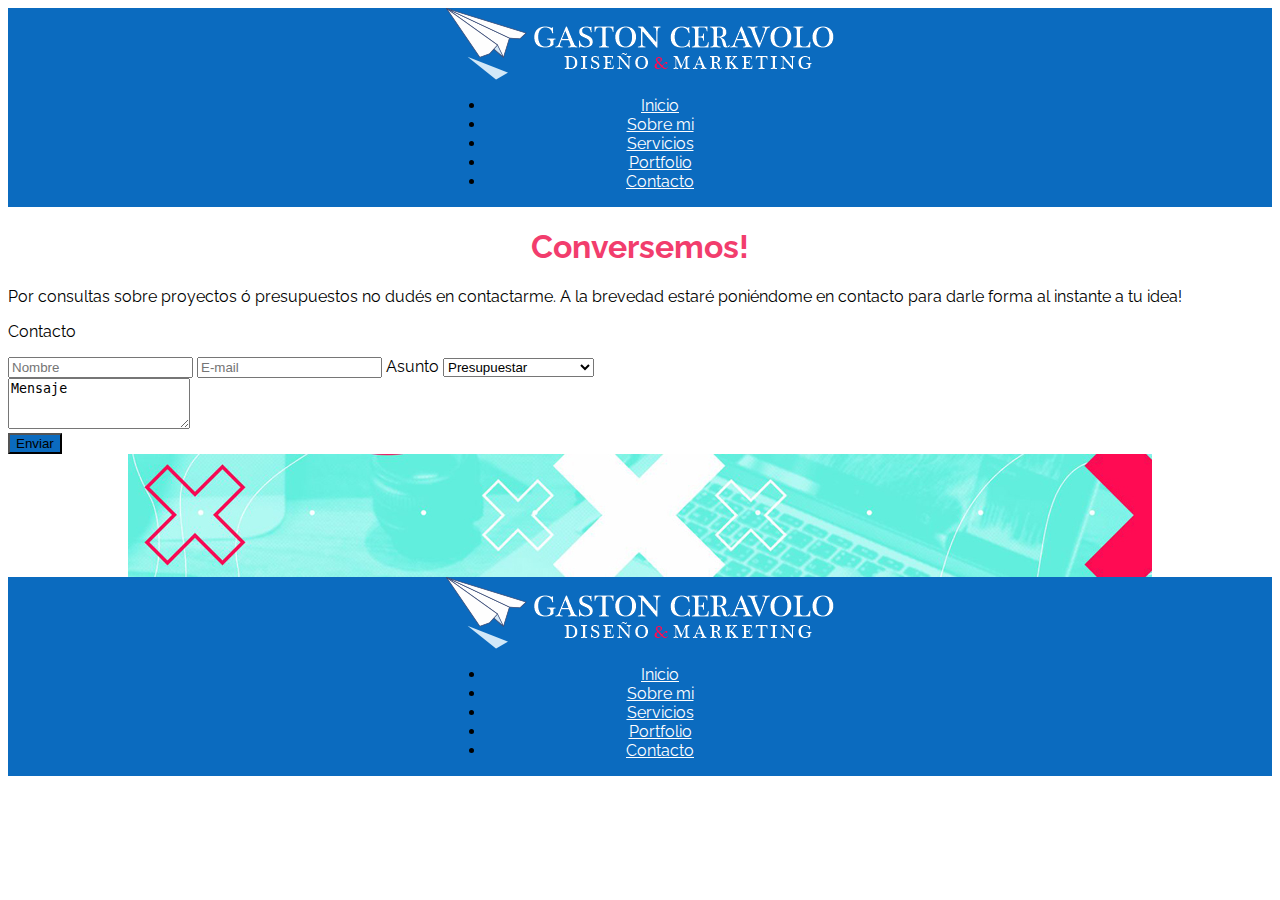
<file: contacto.html>
<!DOCTYPE html>
<html lang="es">
<head>
	<meta charset="UTF-8">
	<meta name="viewport" content="width=device-width, initial-scale=1.0">
	<title>Gaston Ceravolo - Portfolio - Contacto</title>
    <link href="https://fonts.googleapis.com/css2?family=Raleway:wght@300;400;900&display=swap" rel="stylesheet"> 
    <link rel="stylesheet" href="https://cdn.jsdelivr.net/npm/bootstrap@4.5.3/dist/css/bootstrap.min.css" integrity="sha384-TX8t27EcRE3e/ihU7zmQxVncDAy5uIKz4rEkgIXeMed4M0jlfIDPvg6uqKI2xXr2" crossorigin="anonymous">
    <link rel="stylesheet" href="css/style.css">
    <link rel="stylesheet" href="https://use.fontawesome.com/releases/v5.8.1/css/all.css" integrity="sha384-50oBUHEmvpQ+1lW4y57PTFmhCaXp0ML5d60M1M7uH2+nqUivzIebhndOJK28anvf" crossorigin="anonymous">
</head>
<body>
 <section id="nav" class="container-fluid divPadre fondoNavFooter">
    <div class="row">
   		<div class="col-md-4 ">
            <img src="img/logo header.png" alt="logo header">
      </div> 
            
      <div class="col-md-8">
            <ul class="nav justify-content-end">
              <li class="nav-item">
                <a class="a nav-link" href="index.html">Inicio</a>
              </li>
              <li class="nav-item">
                <a class="a nav-link" href="sobre-mi.html">Sobre mi</a>
              </li>
              <li class="nav-item">
                <a class="a nav-link" href="servicios.html">Servicios</a>
              </li>
              <li class="nav-item">
                <a class="a nav-link" href="portfolio.html">Portfolio</a>
              </li>
              <li class="nav-item">
                <a class="a nav-link" href="contacto.html">Contacto</a>
              </li>
            </ul>
    	</div>	
 </section>   


<section>
  <div class="container">
    <div class="row">
      <div class="col-xl-4">
        <h1 class="h1 text-center my-4 divPadre">Conversemos!</h2>
        <p class="text-center w-responsive mx-auto mb-5">Por consultas sobre proyectos ó presupuestos no dudés en contactarme. A la brevedad estaré poniéndome en contacto para darle forma al instante a tu idea!</p>
      </div>

      <div class="col-xl-8">
        <form class="text-center border border-light p-5" action="#!">

              <p class="h4 mb-4">Contacto</p>

              <input type="text" id="defaultContactFormName" class="form-control mb-4" placeholder="Nombre">
              <input type="email" id="defaultContactFormEmail" class="form-control mb-4" placeholder="E-mail">

              <label>Asunto</label>
              <select class="browser-default custom-select mb-4">
                  <option value="1" selected>Presupuestar</option>
                  <option value="2">Consultar por servicio</option>
                  <option value="3">Otro</option>
              </select>

              <div class="form-group">
                  <textarea class="form-control rounded-0" id="exampleFormControlTextarea2" rows="3" placeholder="Message">Mensaje</textarea>
              </div>
              <button class="btn btn-info btn-block" type="submit">Enviar</button>
        </form>
      </div>
    </div>
  </section>

 <section id="banner" class="container-fluid"> 
    <div class="row divPadre">
      <div class="col-lg-12 col-xs-12">
         <img class="d-block w-100" src="img/banner.jpg" alt="este banner llevaria un texto breve dentro">
      </div> 
    </div> 
 </section>    

 <section id="footer" class="divPadre fondoNavFooter">   
  <div class="container-fluid footer">
  	<div class="row">
      <div class="col-md-4">
            <img src="img/logo header.png" alt="logo header">
      </div> 
            
      <div class="col-md-8">
            <ul class="nav justify-content-end">
              <li class="nav-item">
                <a class="a nav-link active" href="index.html">Inicio</a>
              </li>
              <li class="nav-item">
                <a class="a nav-link" href="sobre-mi.html">Sobre mi</a>
              </li>
              <li class="nav-item">
                <a class="a nav-link" href="servicios.html">Servicios</a>
              </li>
              <li class="nav-item">
                <a class="a nav-link" href="portfolio.html">Portfolio</a>
              </li>
              <li class="nav-item">
                <a class="a nav-link" href="contacto.html">Contacto</a>
              </li>
            </ul>
      </div>  
    </div>  
   </div>
 </section>   

<script src="https://code.jquery.com/jquery-3.5.1.slim.min.js" integrity="sha384-DfXdz2htPH0lsSSs5nCTpuj/zy4C+OGpamoFVy38MVBnE+IbbVYUew+OrCXaRkfj" crossorigin="anonymous"></script>
<script src="https://cdn.jsdelivr.net/npm/bootstrap@4.5.3/dist/js/bootstrap.bundle.min.js" integrity="sha384-ho+j7jyWK8fNQe+A12Hb8AhRq26LrZ/JpcUGGOn+Y7RsweNrtN/tE3MoK7ZeZDyx" crossorigin="anonymous"></script>
</body>
</html>
</file>
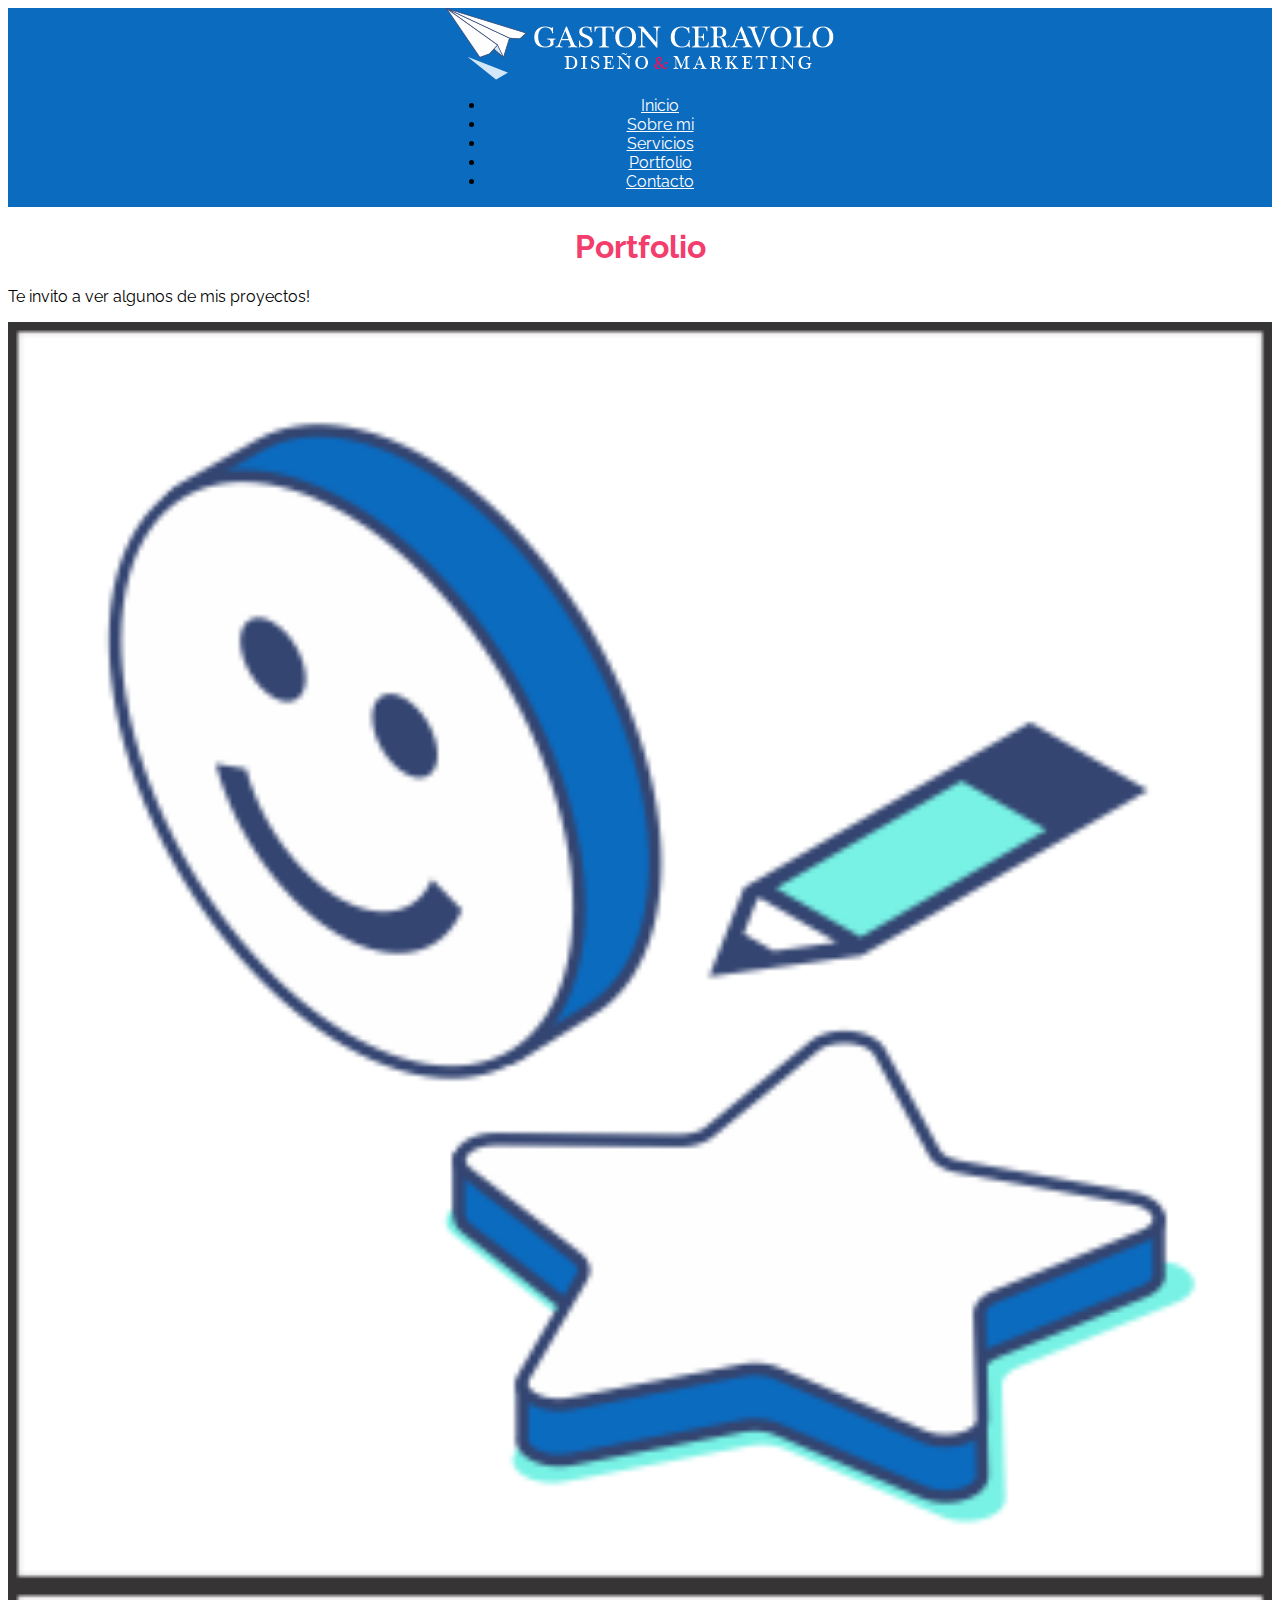
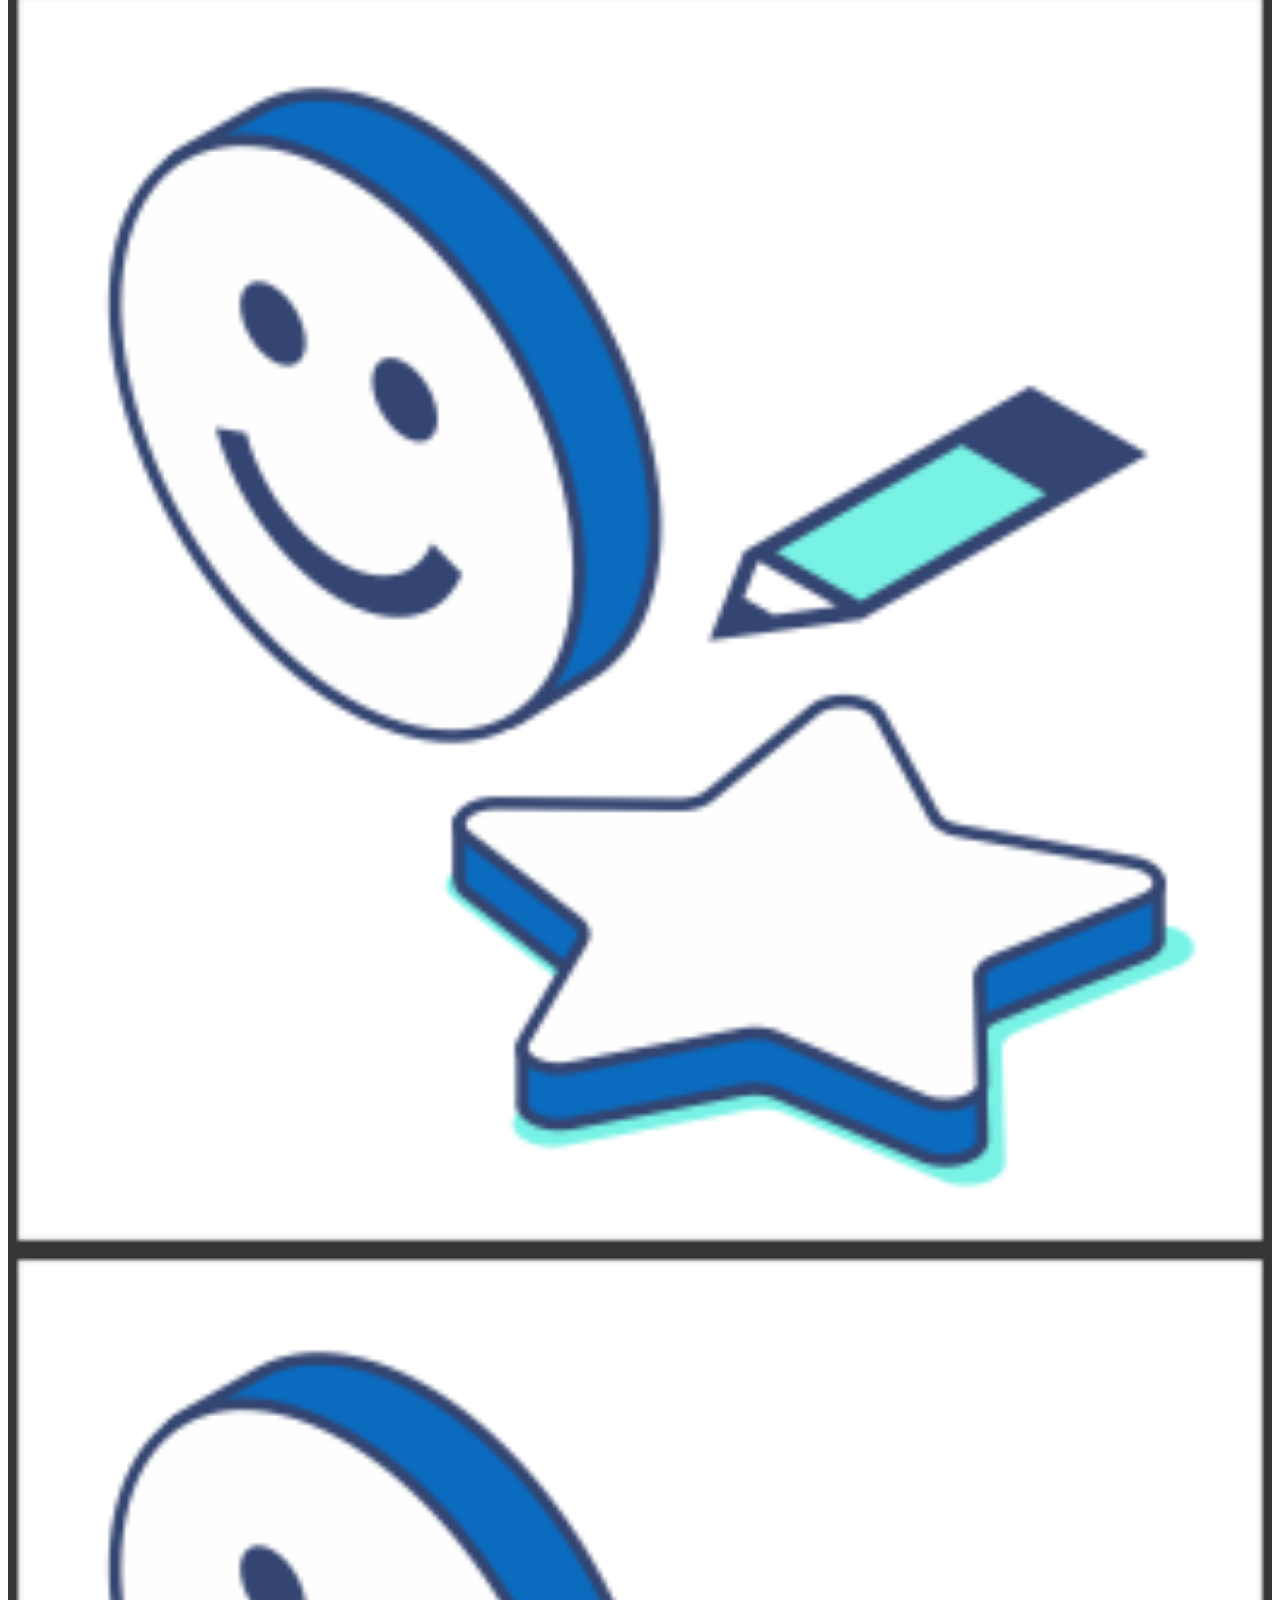
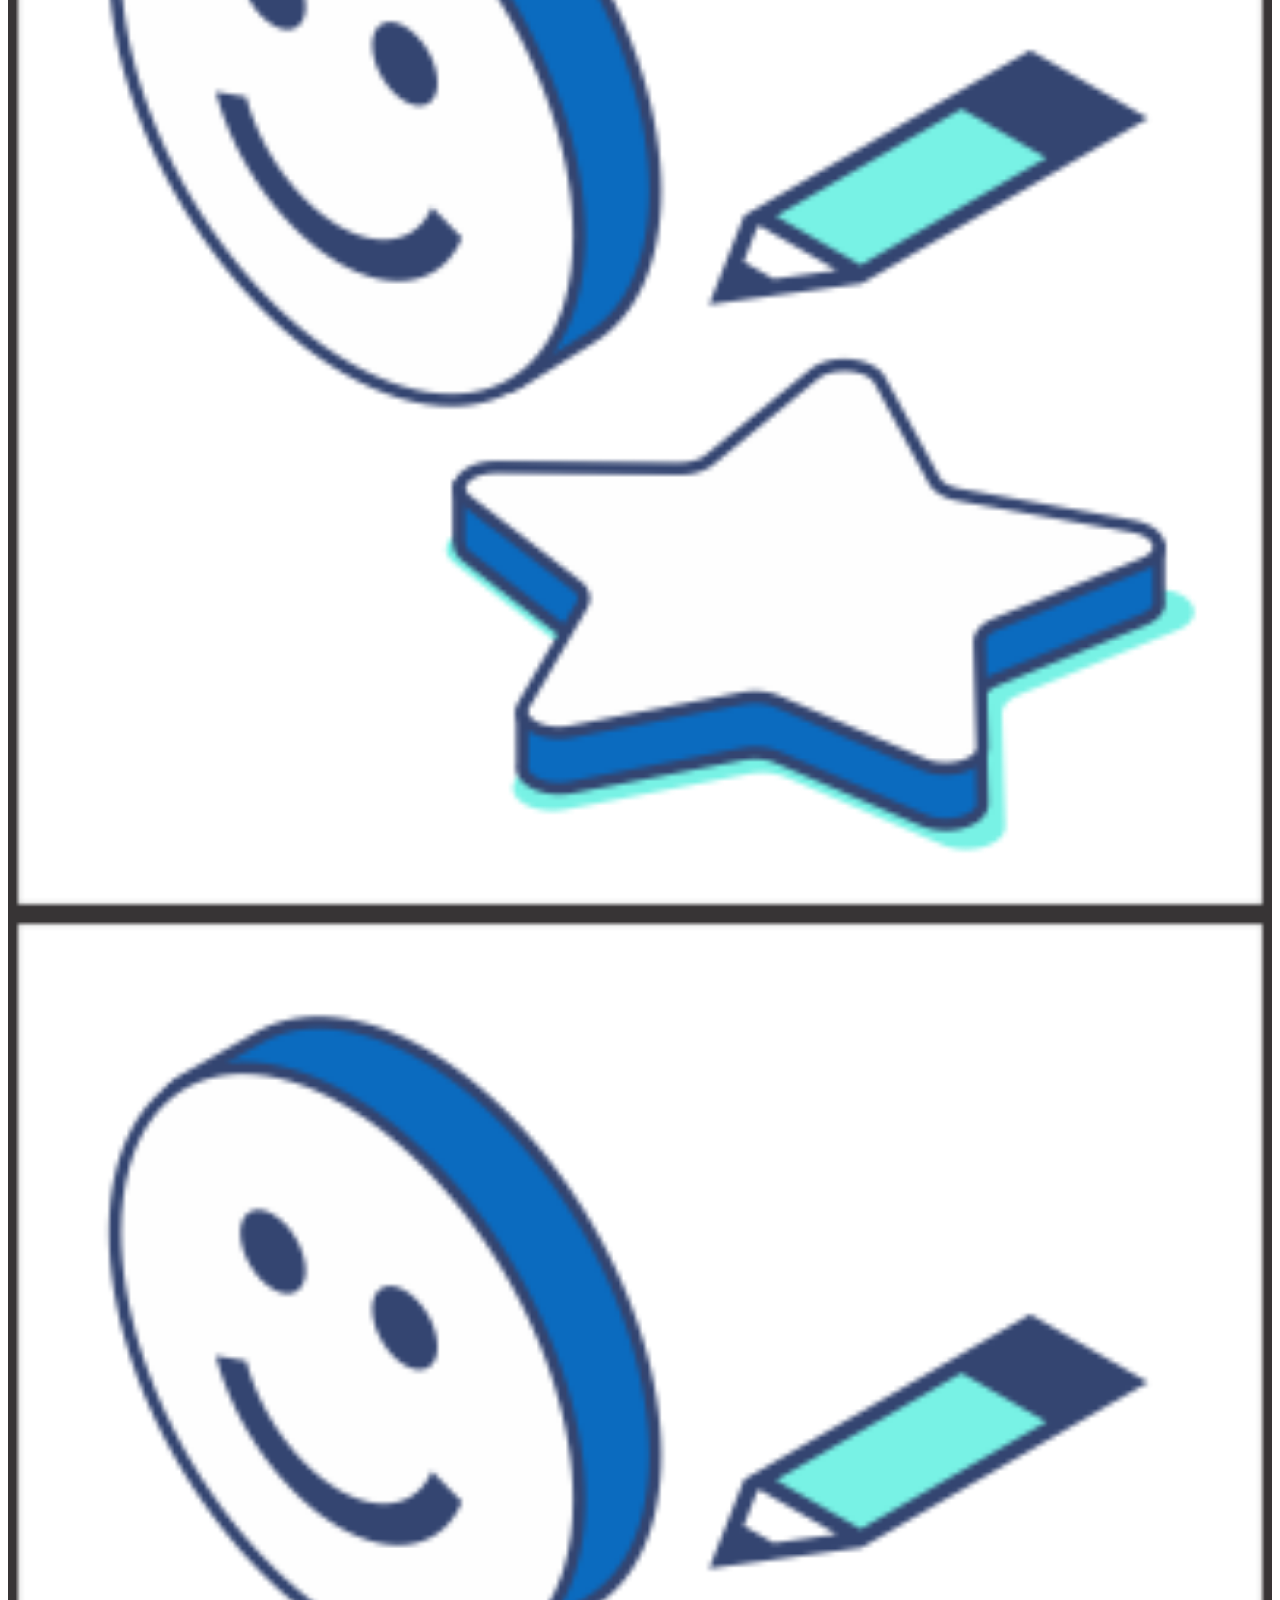
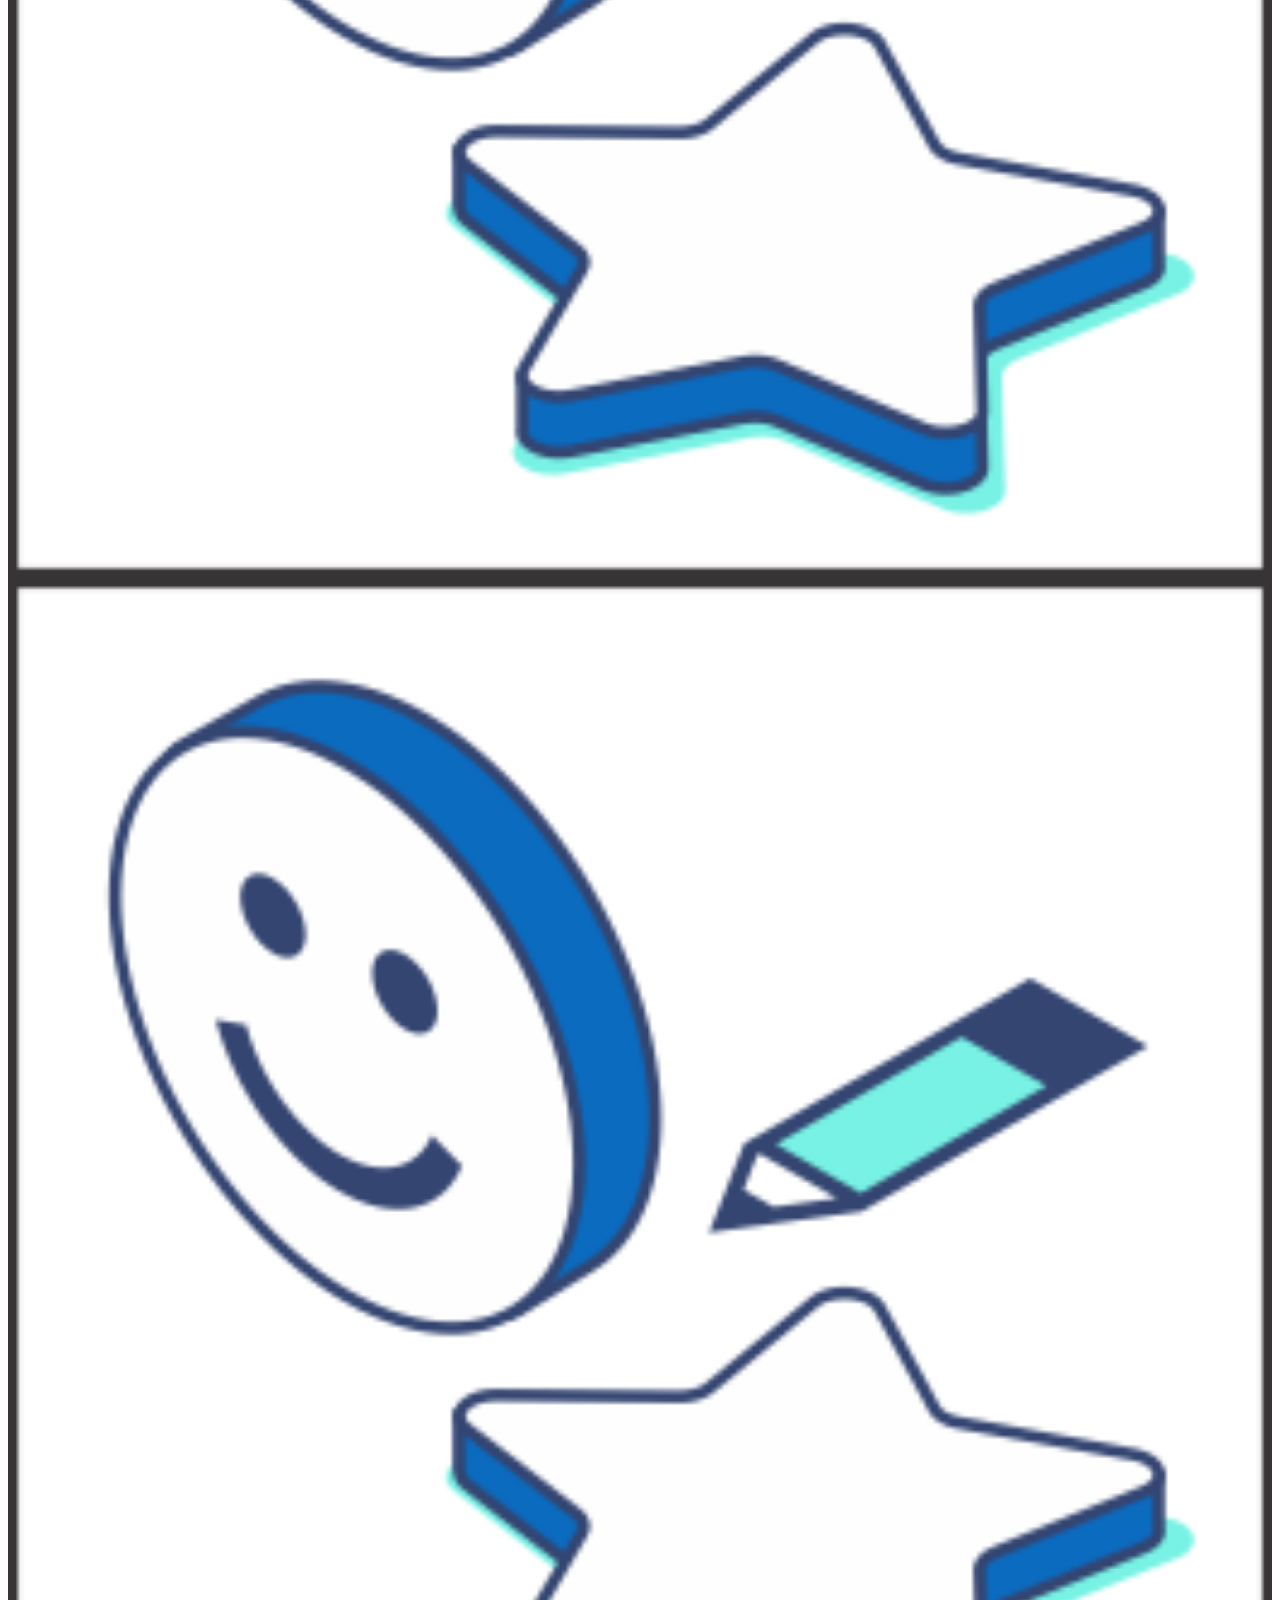
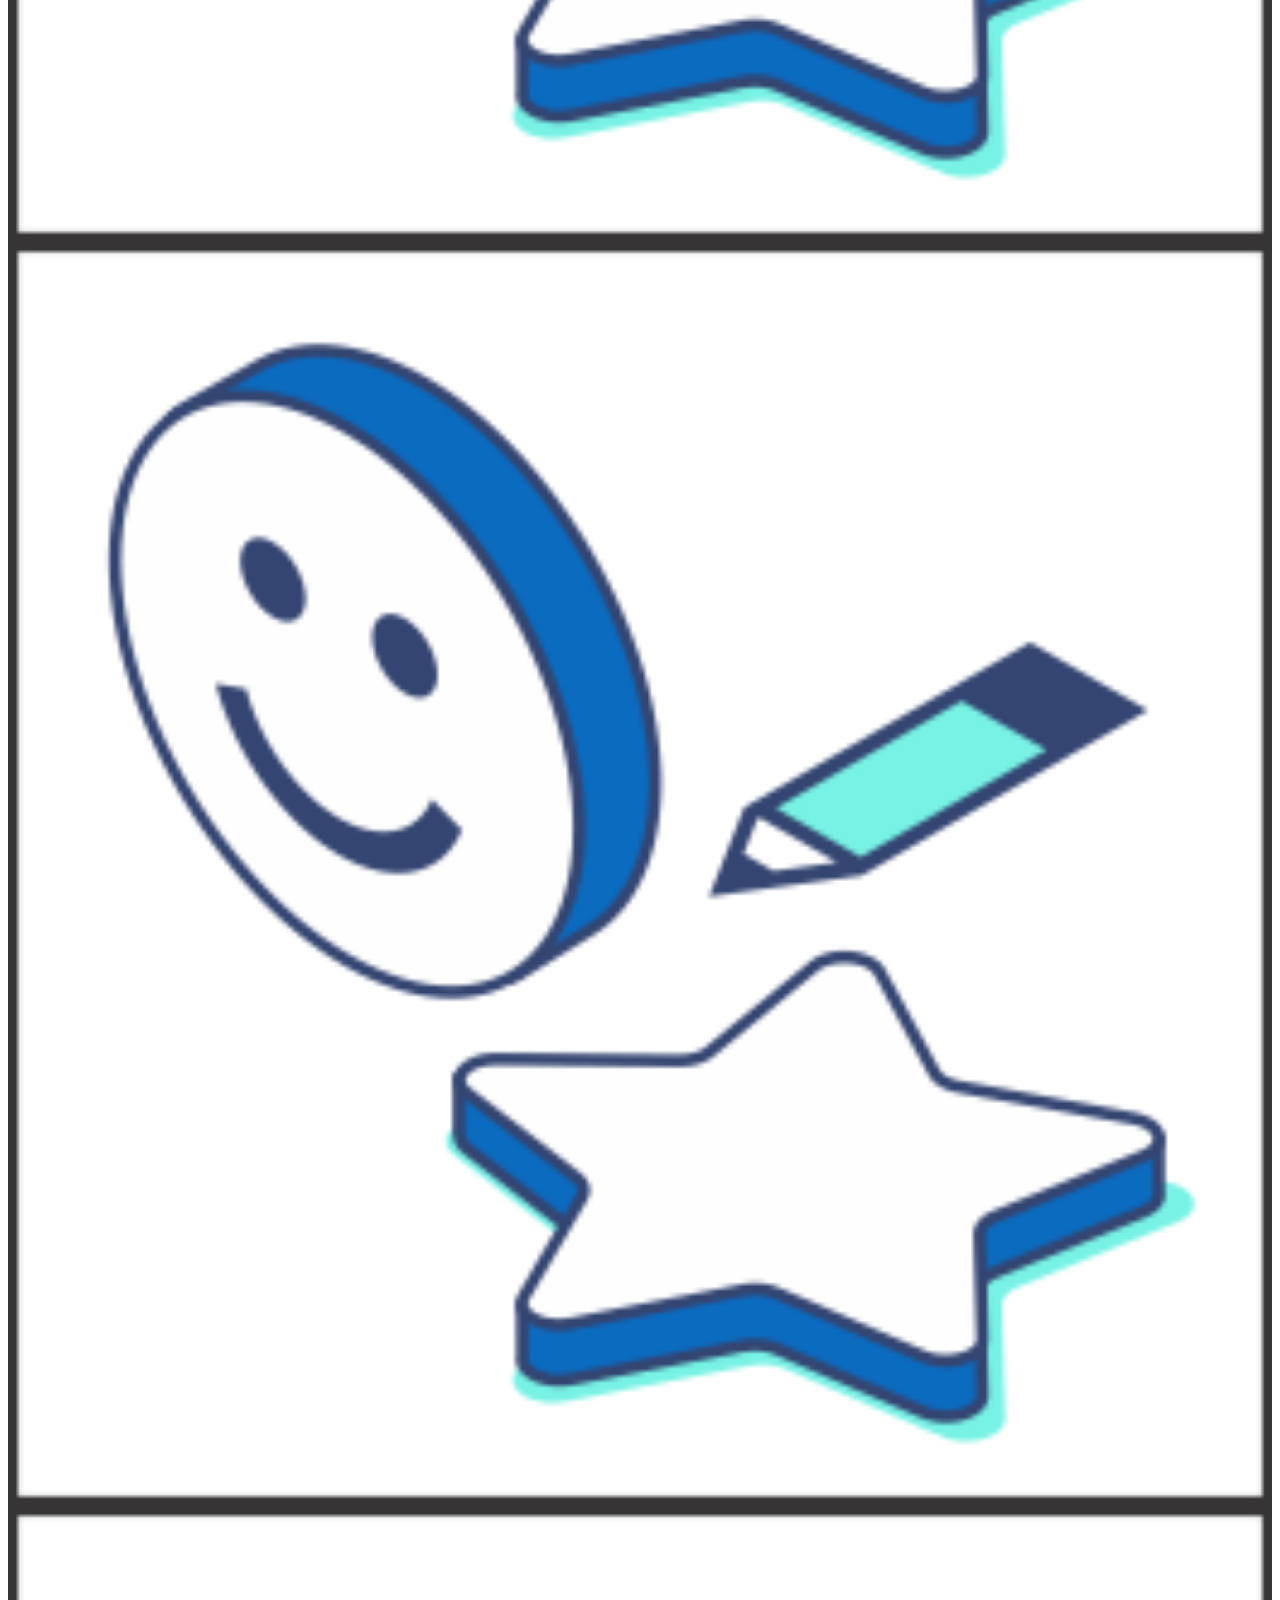
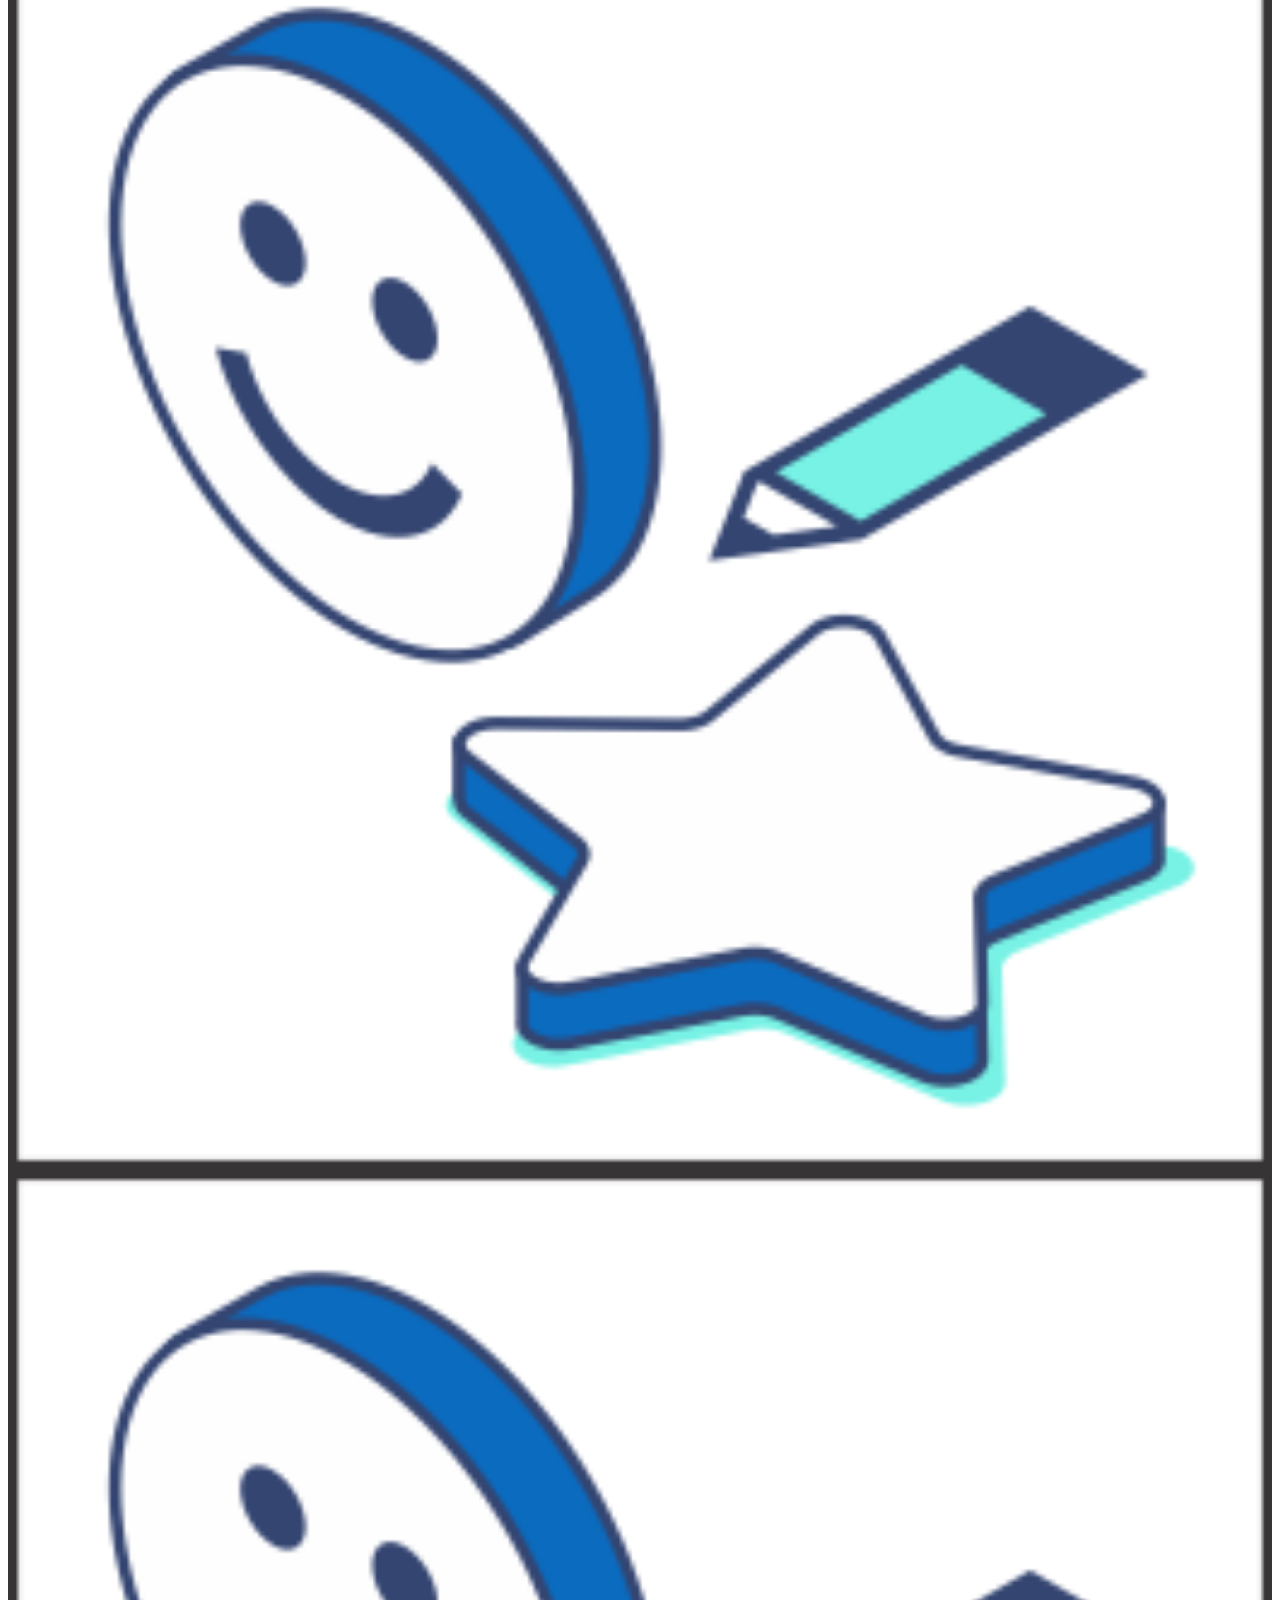
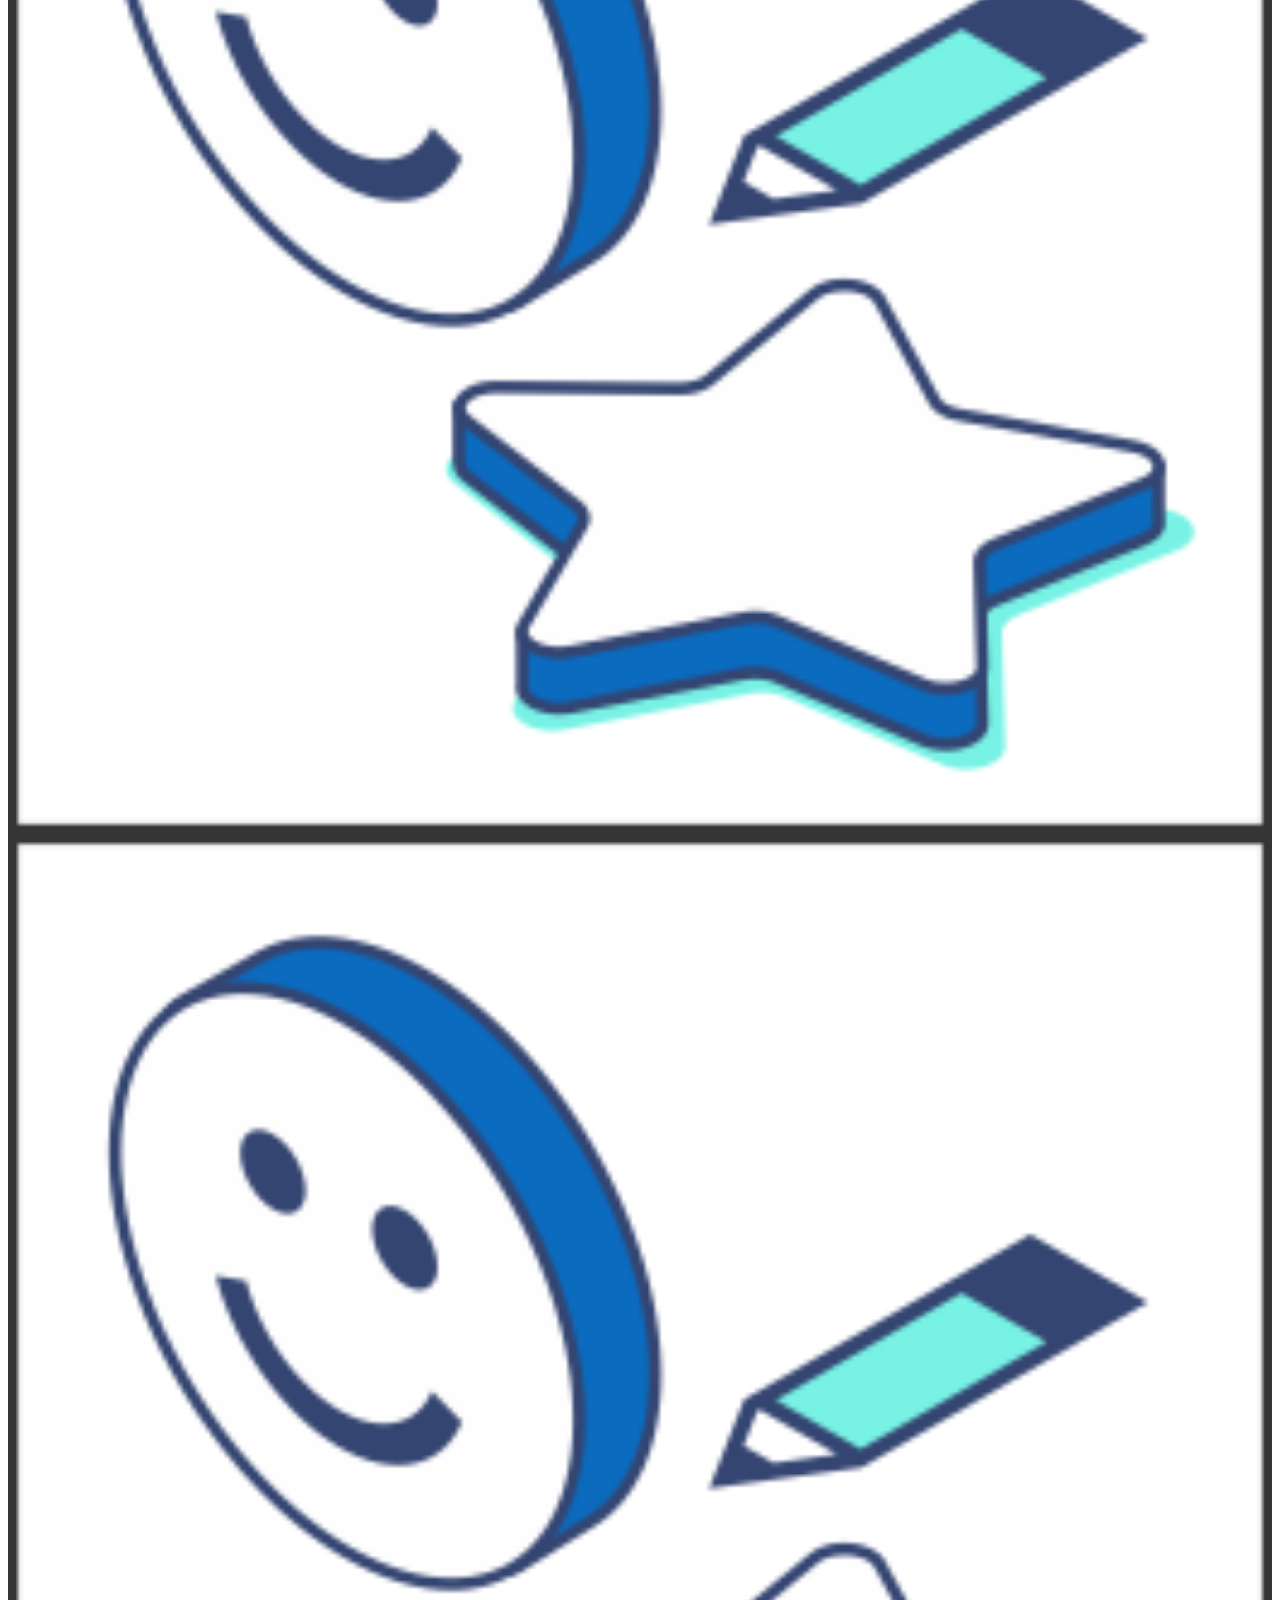
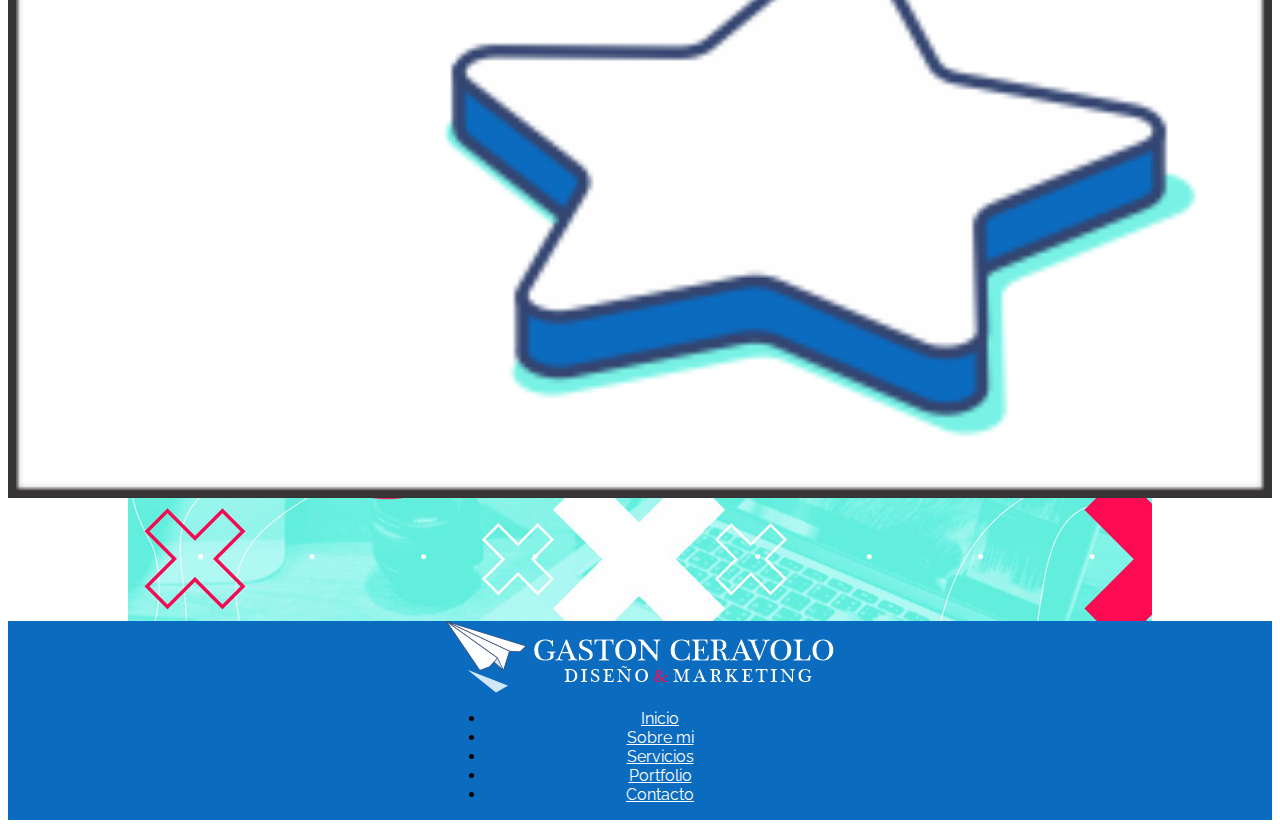
<file: portfolio.html>
<!DOCTYPE html>
<html lang="es">
<head>
	<meta charset="UTF-8">
	<meta name="viewport" content="width=device-width, initial-scale=1.0">
	<title>Gaston Ceravolo - Portfolio</title>
    <link href="https://fonts.googleapis.com/css2?family=Raleway:wght@300;400;900&display=swap" rel="stylesheet"> 
    <link rel="stylesheet" href="https://cdn.jsdelivr.net/npm/bootstrap@4.5.3/dist/css/bootstrap.min.css" integrity="sha384-TX8t27EcRE3e/ihU7zmQxVncDAy5uIKz4rEkgIXeMed4M0jlfIDPvg6uqKI2xXr2" crossorigin="anonymous">
    <link rel="stylesheet" href="css/style.css">
    <link rel="stylesheet" href="https://use.fontawesome.com/releases/v5.8.1/css/all.css" integrity="sha384-50oBUHEmvpQ+1lW4y57PTFmhCaXp0ML5d60M1M7uH2+nqUivzIebhndOJK28anvf" crossorigin="anonymous">
</head>
<body>
 <section id="nav" class="container-fluid divPadre fondoNavFooter">
    <div class="row">
   		<div class="col-md-4 ">
            <img src="img/logo header.png" alt="logo header">
      </div> 
            
      <div class="col-md-8">
            <ul class="nav justify-content-end">
              <li class="nav-item">
                <a class="a nav-link" href="index.html">Inicio</a>
              </li>
              <li class="nav-item">
                <a class="a nav-link" href="sobre-mi.html">Sobre mi</a>
              </li>
              <li class="nav-item">
                <a class="a nav-link" href="servicios.html">Servicios</a>
              </li>
              <li class="nav-item">
                <a class="a nav-link" href="portfolio.html">Portfolio</a>
              </li>
              <li class="nav-item">
                <a class="a nav-link" href="contacto.html">Contacto</a>
              </li>
            </ul>
    	</div>	
 </section> 

 <section id="portfolio">
    <h1 class="h1 text-center my-4 divPadre">Portfolio</h2>
    <p class="text-center w-responsive mx-auto mb-5">Te invito a ver algunos de mis proyectos! </p>
  

 <section id="portfolio" class="container-fluid">
    <div class="container">
      <div class="row">
        <div class="col-sm">
            <img class="minPort" src="img/xdfgxfgv.png">
        </div>
        <div class="col-sm">
            <img class="minPort" src="img/xdfgxfgv.png">
        </div>
        <div class="col-sm">
            <img class="minPort" src="img/xdfgxfgv.png">
        </div>
      </div>
    </div>
    <div class="container">
      <div class="row">
        <div class="col-sm">
            <img class="minPort" src="img/xdfgxfgv.png">
        </div>
        <div class="col-sm">
            <img class="minPort" src="img/xdfgxfgv.png">
        </div>
        <div class="col-sm">
            <img class="minPort" src="img/xdfgxfgv.png">
        </div>
      </div>
    </div>
    <div class="container">
      <div class="row">
        <div class="col-sm">
            <img class="minPort" src="img/xdfgxfgv.png">
        </div>
        <div class="col-sm">
            <img class="minPort" src="img/xdfgxfgv.png">
        </div>
        <div class="col-sm">
            <img class="minPort" src="img/xdfgxfgv.png">
        </div>
      </div>
    </div>
 </section> 



 <section id="banner" class="container-fluid"> 
    <div class="row divPadre">
      <div class="col-lg-12 col-xs-12">
         <img class="d-block w-100" src="img/banner.jpg" alt="este banner llevaria un texto breve dentro">
      </div> 
    </div> 
 </section>    

<section id="footer" class="divPadre fondoNavFooter">   
  <div class="container-fluid footer">
  	<div class="row">
      <div class="col-md-4">
            <img src="img/logo header.png" alt="logo header">
      </div> 
            
      <div class="col-md-8">
            <ul class="nav justify-content-end">
              <li class="nav-item">
                <a class="a nav-link active" href="index.html">Inicio</a>
              </li>
              <li class="nav-item">
                <a class="a nav-link" href="sobre-mi.html">Sobre mi</a>
              </li>
              <li class="nav-item">
                <a class="a nav-link" href="servicios.html">Servicios</a>
              </li>
              <li class="nav-item">
                <a class="a nav-link" href="portfolio.html">Portfolio</a>
              </li>
              <li class="nav-item">
                <a class="a nav-link" href="contacto.html">Contacto</a>
              </li>
            </ul>
      </div>  
    </div>  
   </div>
 </section>   

<script src="https://code.jquery.com/jquery-3.5.1.slim.min.js" integrity="sha384-DfXdz2htPH0lsSSs5nCTpuj/zy4C+OGpamoFVy38MVBnE+IbbVYUew+OrCXaRkfj" crossorigin="anonymous"></script>
<script src="https://cdn.jsdelivr.net/npm/bootstrap@4.5.3/dist/js/bootstrap.bundle.min.js" integrity="sha384-ho+j7jyWK8fNQe+A12Hb8AhRq26LrZ/JpcUGGOn+Y7RsweNrtN/tE3MoK7ZeZDyx" crossorigin="anonymous"></script>
</body>
</html>
</file>
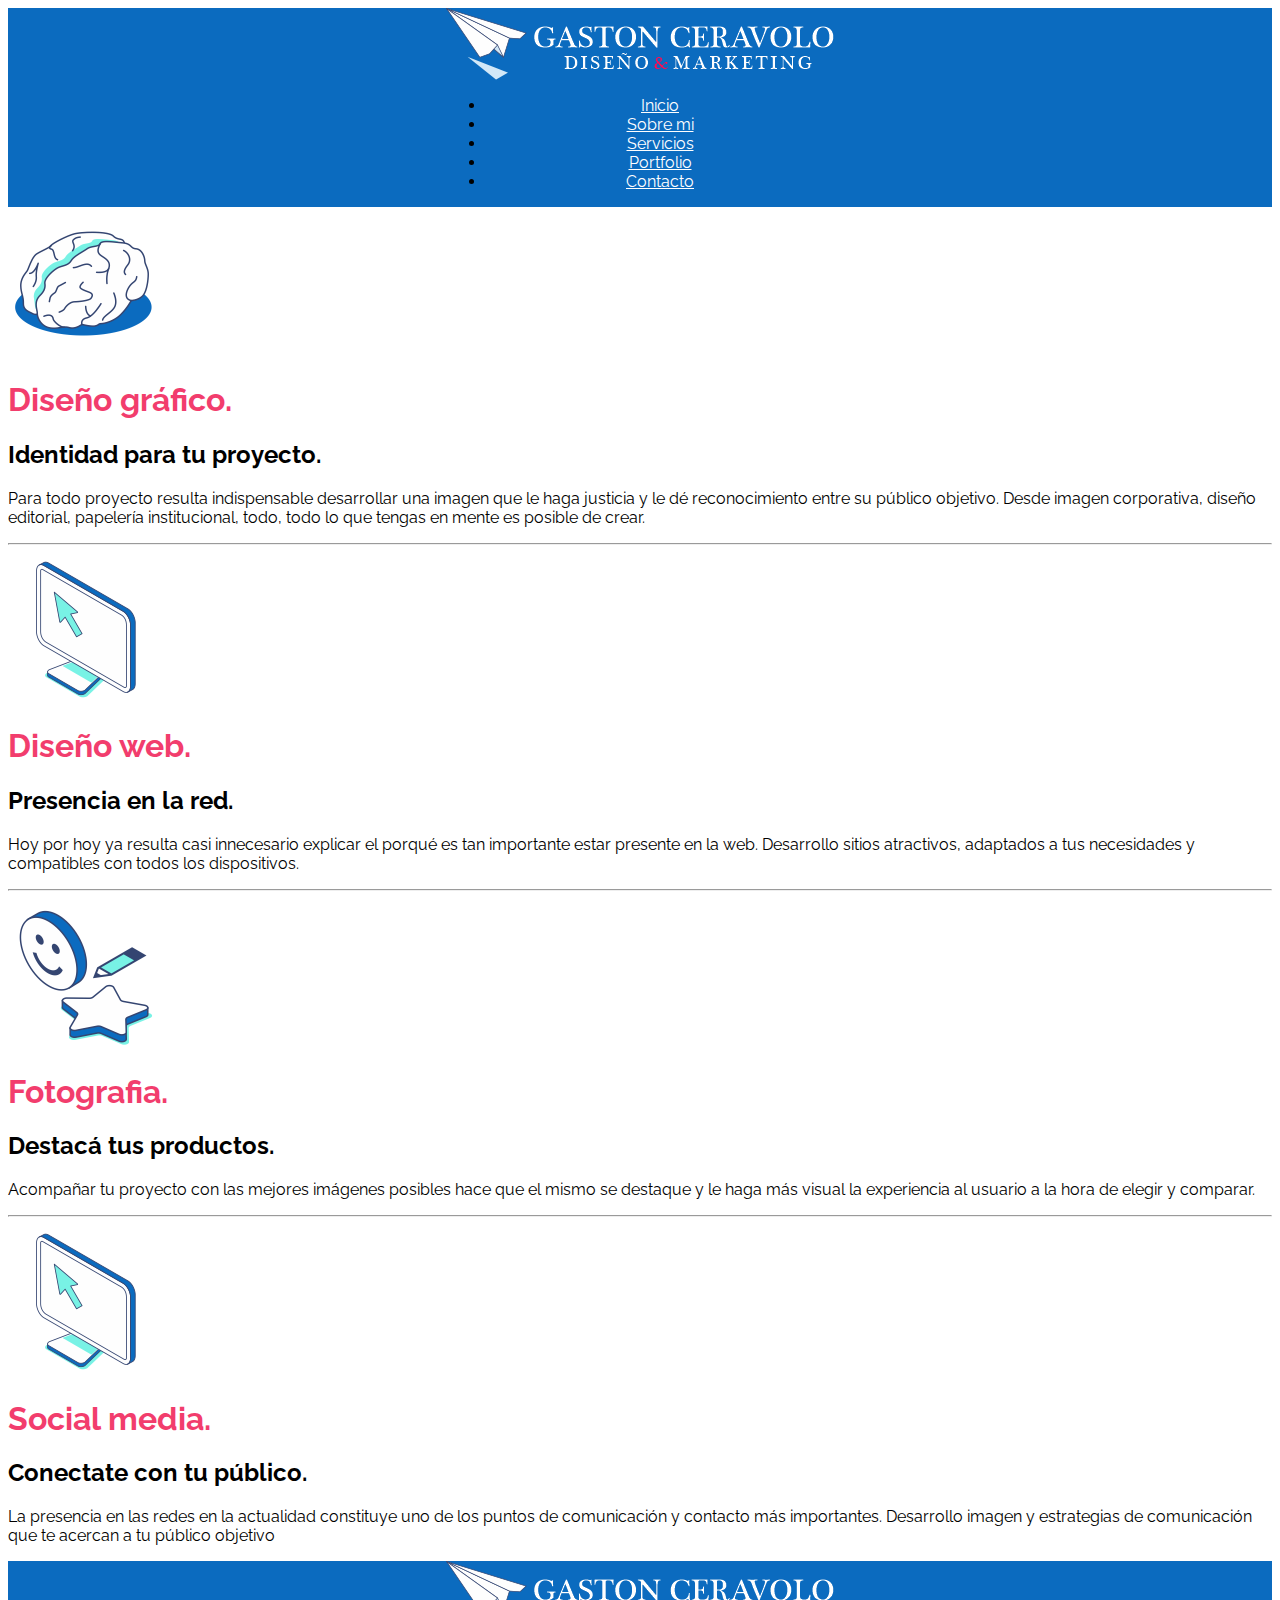
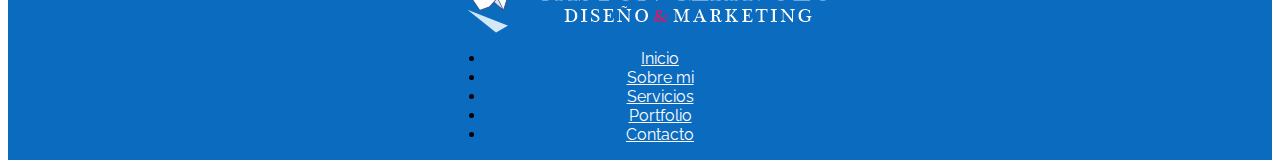
<file: servicios.html>
<!DOCTYPE html>
<html lang="es">
<head>
  <meta charset="UTF-8">
  <meta name="viewport" content="width=device-width, initial-scale=1.0">
  <title>Gaston Ceravolo - Portfolio - Servicios</title>
    <link href="https://fonts.googleapis.com/css2?family=Raleway:wght@300;400;900&display=swap" rel="stylesheet"> 
    <link rel="stylesheet" href="https://cdn.jsdelivr.net/npm/bootstrap@4.5.3/dist/css/bootstrap.min.css" integrity="sha384-TX8t27EcRE3e/ihU7zmQxVncDAy5uIKz4rEkgIXeMed4M0jlfIDPvg6uqKI2xXr2" crossorigin="anonymous">
    <link rel="stylesheet" href="css/style.css">
    <link rel="stylesheet" href="https://use.fontawesome.com/releases/v5.8.1/css/all.css" integrity="sha384-50oBUHEmvpQ+1lW4y57PTFmhCaXp0ML5d60M1M7uH2+nqUivzIebhndOJK28anvf" crossorigin="anonymous">
</head>
<body>
 <section id="nav" class="container-fluid divPadre fondoNavFooter">
    <div class="row">
      <div class="col-md-4 ">
            <img src="img/logo header.png" alt="logo header">
      </div> 
            
      <div class="col-md-8">
            <ul class="nav justify-content-end">
              <li class="nav-item">
                <a class="a nav-link" href="index.html">Inicio</a>
              </li>
              <li class="nav-item">
                <a class="a nav-link" href="sobre-mi.html">Sobre mi</a>
              </li>
              <li class="nav-item">
                <a class="a nav-link" href="servicios.html">Servicios</a>
              </li>
              <li class="nav-item">
                <a class="a nav-link" href="portfolio.html">Portfolio</a>
              </li>
              <li class="nav-item">
                <a class="a nav-link" href="contacto.html">Contacto</a>
              </li>
            </ul>
      </div>  
 </section>  

<section>
  <div class="container">
    <div class="row">
      <div class="col-xl-4">
        <img img src="img/dgrafico.png" alt="imagen diseño grafico"></img>
      </div>
      <div class="col-xl-8">
        <h1 class="h1">Diseño gráfico. </h1>
        <h2><span class="text-muted"> 
        Identidad para tu proyecto.</span></h2> 
        <p>Para todo proyecto resulta indispensable desarrollar una imagen que le haga justicia y le dé reconocimiento entre su público objetivo. Desde imagen corporativa, diseño editorial, papelería institucional, todo, todo lo que tengas en mente es posible de crear.</p>
      </div>
    </div>
</section>

    <hr>

<section>
  <div class="container">
    <div class="row">
      <div class="col-xl-4">
        <img img src="img/dweb.png" alt="imagen diseño web"></img>
      </div>
      <div class="col-xl-8">
        <h1 class="h1">Diseño web. </h1>
        <h2><span class="text-muted"> 
        Presencia en la red.</span></h2> 
        <p>Hoy por hoy ya resulta casi innecesario explicar el porqué es tan importante estar presente en la web. Desarrollo sitios atractivos, adaptados a tus necesidades y compatibles con todos los dispositivos.</p>
      </div>
    </div>
</section>

    <hr>

<section>
  <div class="container">
    <div class="row">
      <div class="col-xl-4">
        <img img src="img/ilus.png" alt="imagen fotografia"></img>
      </div>
      <div class="col-xl-8">
        <h1 class="h1">Fotografia. </h1>
        <h2><span class="text-muted"> 
        Destacá tus productos.</span></h2> 
        <p>Acompañar tu proyecto con las mejores imágenes posibles hace que el mismo se destaque y le haga más visual la experiencia al usuario a la hora de elegir y comparar.</p>
      </div>
    </div>
</section>

    <hr>

<section>
  <div class="container">
    <div class="row">
      <div class="col-xl-4">
        <img img src="img/dweb.png" alt="imagen diseño grafico"></img>
      </div>
      <div class="col-xl-8">
        <h1 class="h1">Social media. </h1>
        <h2><span class="text-muted"> 
        Conectate con tu público.</span></h2> 
        <p>La presencia en las redes en la actualidad constituye uno de los puntos de comunicación y contacto más importantes. Desarrollo imagen y estrategias de comunicación que te acercan a tu público objetivo</p>
      </div>
    </div>
</section>

<section id="footer" class="divPadre fondoNavFooter">   
  <div class="container-fluid footer">
    <div class="row">
      <div class="col-md-4">
            <img src="img/logo header.png" alt="logo header">
      </div> 
            
      <div class="col-md-8">
            <ul class="nav justify-content-end">
              <li class="nav-item">
                <a class="a nav-link active" href="index.html">Inicio</a>
              </li>
              <li class="nav-item">
                <a class="a nav-link" href="sobre-mi.html">Sobre mi</a>
              </li>
              <li class="nav-item">
                <a class="a nav-link" href="servicios.html">Servicios</a>
              </li>
              <li class="nav-item">
                <a class="a nav-link" href="portfolio.html">Portfolio</a>
              </li>
              <li class="nav-item">
                <a class="a nav-link" href="contacto.html">Contacto</a>
              </li>
            </ul>
      </div>  
    </div>  
   </div>
 </section>   

<script src="https://code.jquery.com/jquery-3.5.1.slim.min.js" integrity="sha384-DfXdz2htPH0lsSSs5nCTpuj/zy4C+OGpamoFVy38MVBnE+IbbVYUew+OrCXaRkfj" crossorigin="anonymous"></script>
<script src="https://cdn.jsdelivr.net/npm/bootstrap@4.5.3/dist/js/bootstrap.bundle.min.js" integrity="sha384-ho+j7jyWK8fNQe+A12Hb8AhRq26LrZ/JpcUGGOn+Y7RsweNrtN/tE3MoK7ZeZDyx" crossorigin="anonymous"></script>
</body>
</html>
</file>
<file: css/style.css>
body {
  font-family: "Raleway", sans-serif; }

td {
  font-size: 25px;
  font-style: normal;
  font-weight: 500;
  text-transform: capitalize; }

img {
  vertical-align: middle; }

nav {
  vertical-align: middle;
  background-color: #0B6BBF; }

.fondoNavFooter {
  background-color: #0B6BBF; }

.textoParrafo {
  font-family: "Raleway", sans-serif;
  font-size: 16px; }

.h1 {
  color: #F23D6D; }

.textoCitas {
  font-family: "Raleway", sans-serif;
  font-size: 30px;
  font-weight: 900; }

.textosNavegador {
  list-style-type: none;
  margin: 0;
  padding: 0;
  background-color: #0B6BBF; }

.ul {
  list-style-type: none;
  margin: 0;
  padding: 0;
  background-color: #0B6BBF;
  font-color: white; }
  .ul .li {
    display: inline;
    padding: 15px;
    list-style: none;
    font-color: white; }

.a {
  color: white; }
  .a a:link {
    color: white; }

.divPadre {
  text-align: center;
  display: flex;
  justify-content: center;
  align-items: center;
  vertical-align: top;
  padding-top: 0px; }

.divMenu {
  display: flex;
  align-items: flex-end;
  vertical-align: top;
  padding-top: 0px; }

.divServiciosHome {
  width: 217px;
  height: 286px;
  margin-right: 13px;
  margin-top: 5px;
  margin-bottom: 5px;
  display: inline-block; }

.divServicios {
  display: flex;
  align-items: flex-start;
  vertical-align: top;
  padding-top: 0px; }

.iconosServicios {
  transform: scale(0, 0);
  transform: translate(0px, 0px);
  transform: rotate(0deg, 0deg); }
  .iconosServicios:hover {
    transform: scale(0.5, 0.5);
    transform: translate(8px, 18px);
    transform: rotate(10deg, 10deg); }

.divNavegador {
  position: absolute;
  z-index: 1;
  height: 2em;
  margin-bottom: 4em; }

.divPrimeraSection {
  width: 295px;
  height: 337px;
  position: relative;
  margin-right: 15px;
  display: inline-block;
  vertical-align: middle;
  justify-content: center; }

.divSegundaSection {
  width: 295px;
  height: 337px;
  position: relative;
  margin-left: 15px;
  display: inline-block;
  vertical-align: middle; }

.img-fluid {
  width: 100%;
  height: 100%; }

.minPort {
  width: 100%; }

.estiloIntros {
  font-weight: 300;
  line-height: 1;
  letter-spacing: -.05rem; }

@media (min-width: 62em) {
  .estiloIntros {
    margin-top: 7rem; } }

@media (min-width: 768px) {
  .bd-placeholder-img-lg {
    font-size: 3.5rem; } }

.bd-placeholder-img {
  font-size: 1.125rem;
  text-anchor: middle;
  -webkit-user-select: none;
  -moz-user-select: none;
  -ms-user-select: none;
  user-select: none; }

.divSobreMi {
  position: relative;
  width: 100%;
  padding-right: 15px;
  padding-left: 45px;
  padding-bottom: 15px; }

.divServicios {
  display: flex;
  padding-right: 15px;
  padding-left: 15px; }

.tituloServicios {
  width: 665px;
  height: 500px;
  position: relative;
  width: 100%;
  min-height: 1px;
  padding-right: 15px;
  padding-left: 15px; }

.btn {
  background-color: #0B6BBF; }
</file>
